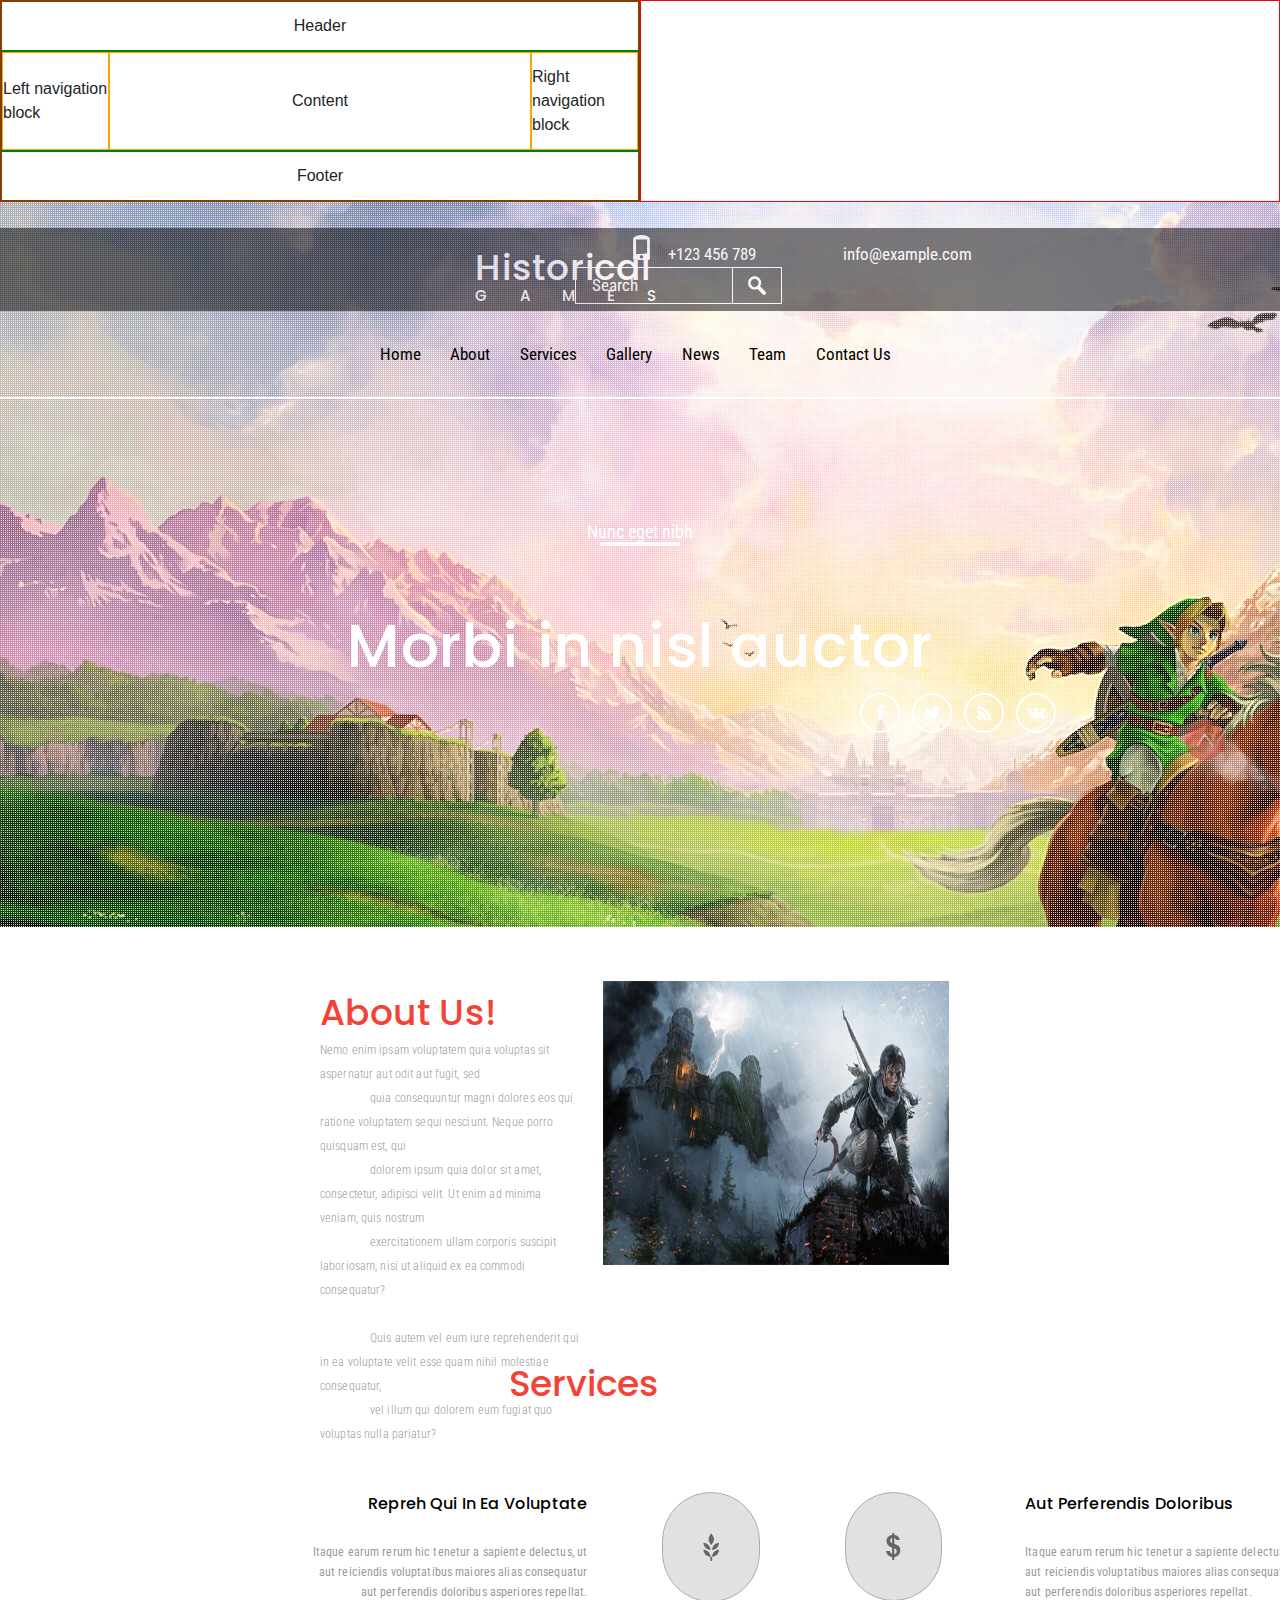
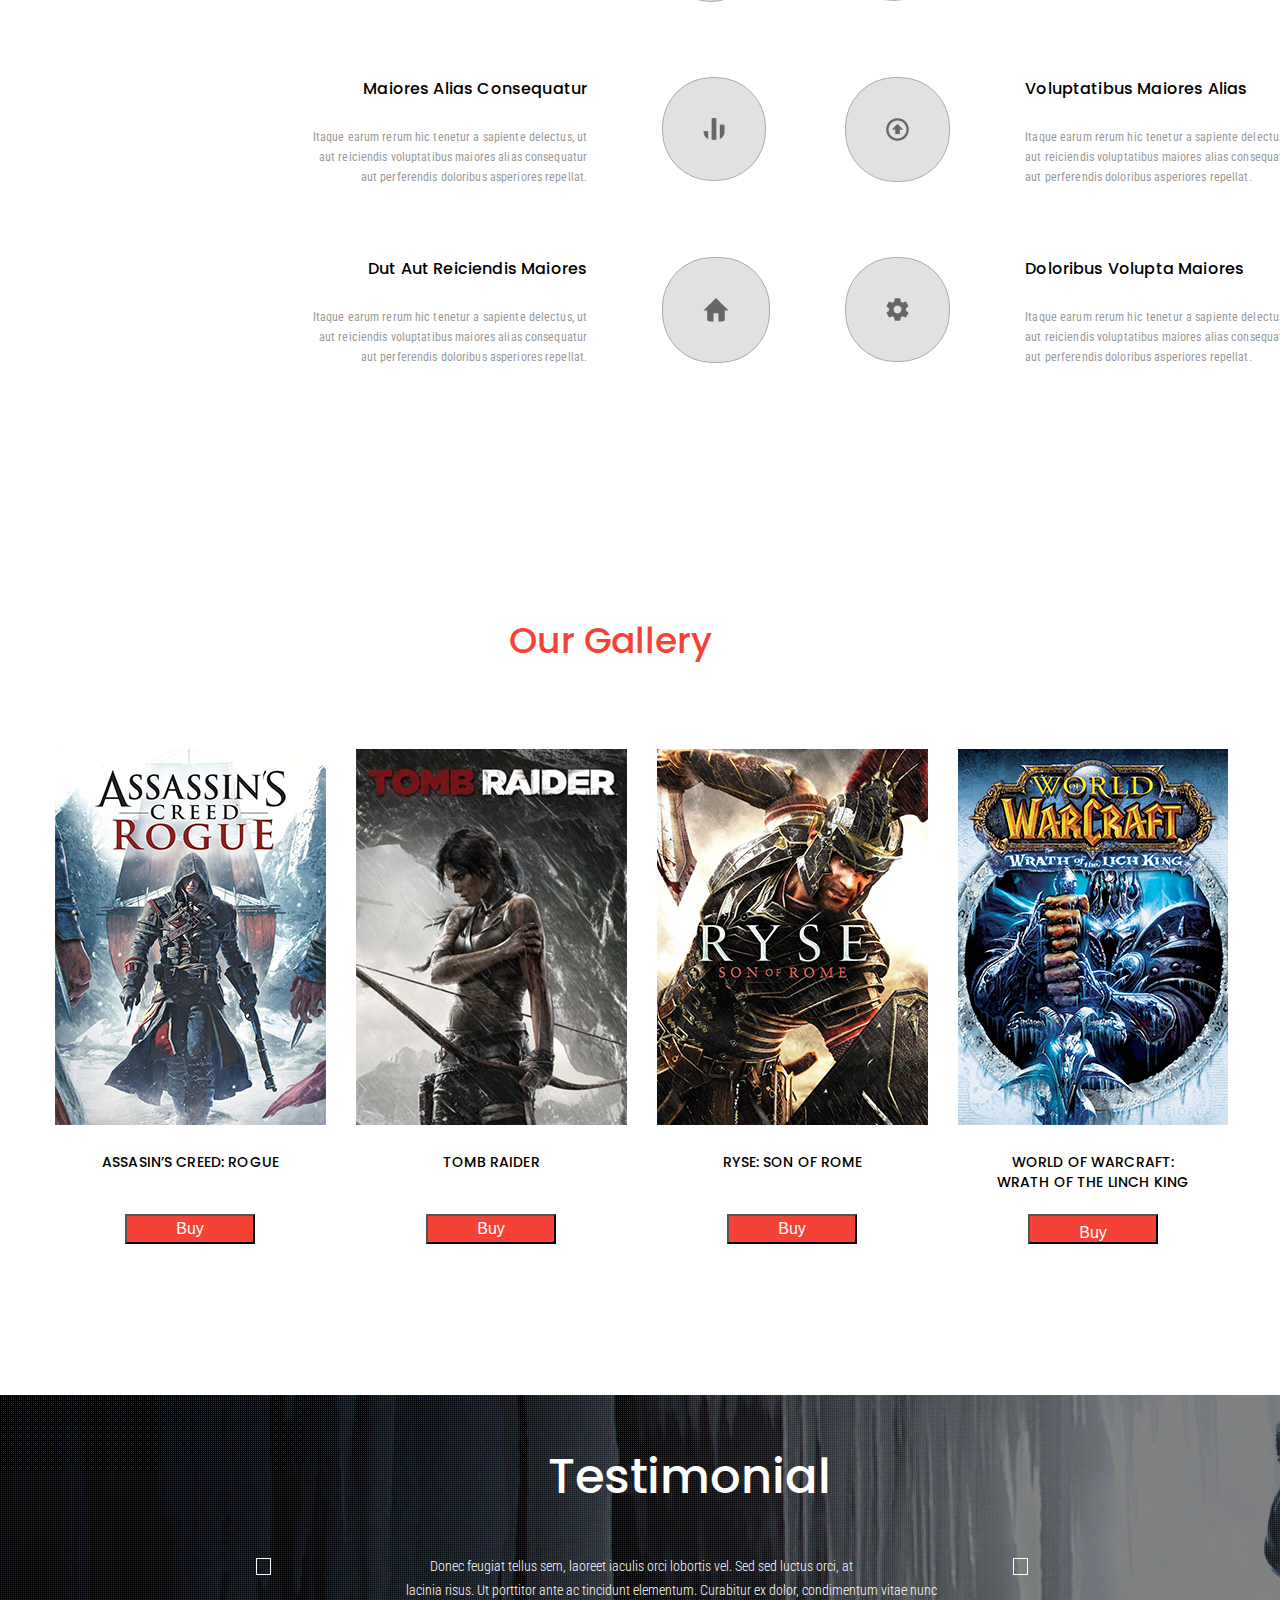
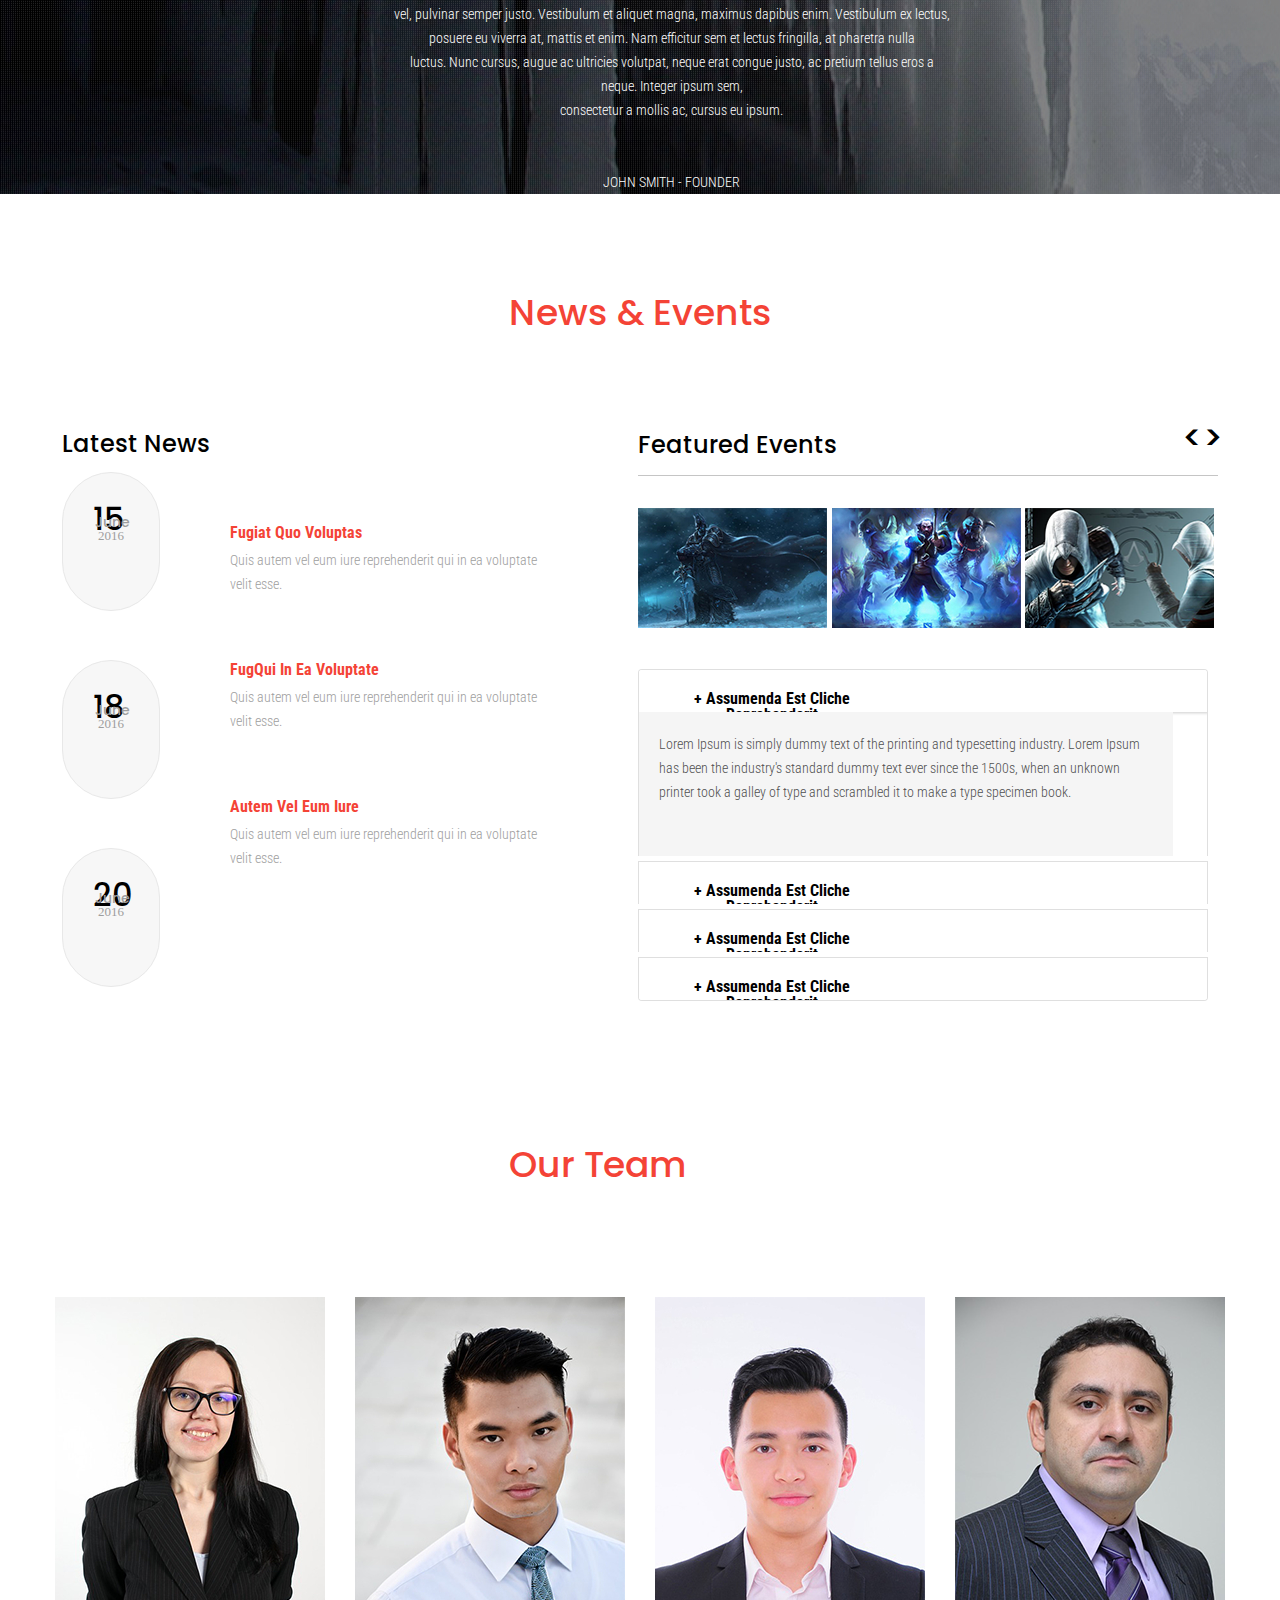
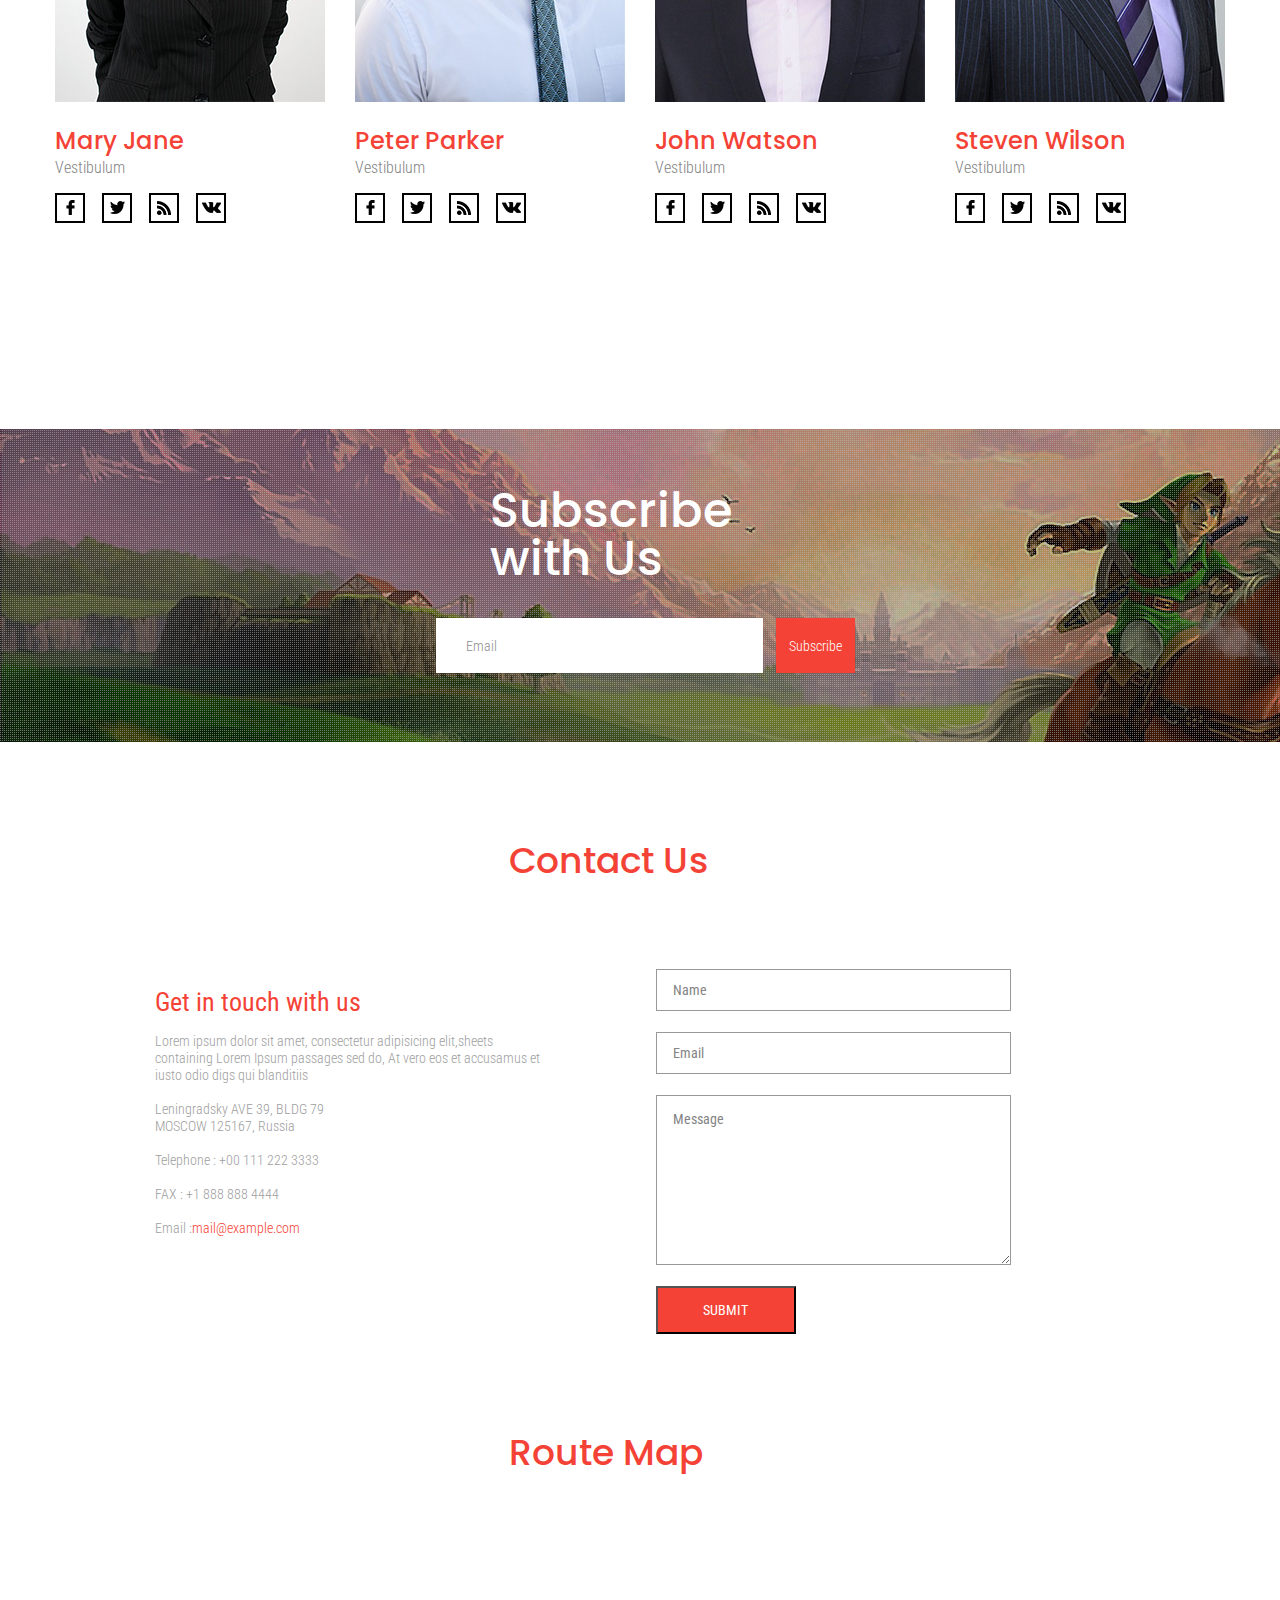
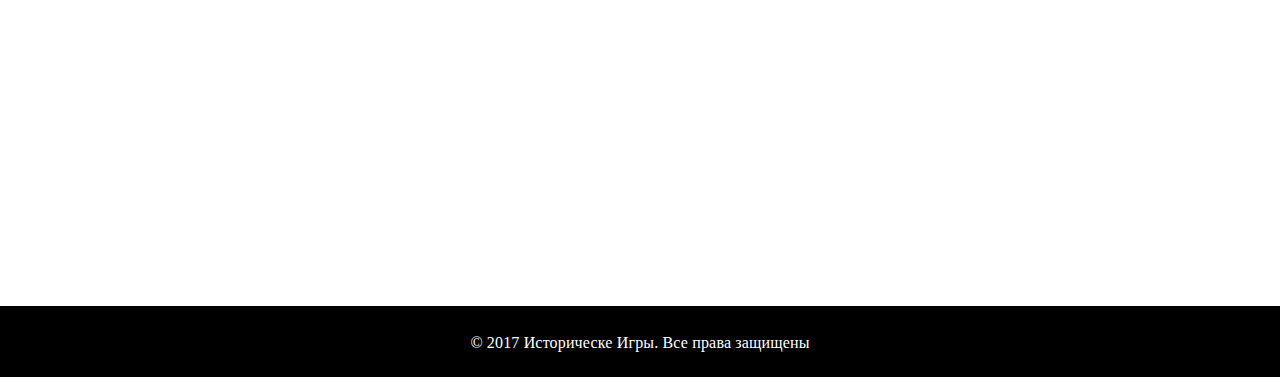
<file: index.html>
<!DOCTYPE html>
<html lang="en">
<head>
    <meta charset="UTF-8">
    <title>Historical GAMES </title>
    <link rel="stylesheet" href="https://stackpath.bootstrapcdn.com/bootstrap/4.4.1/css/bootstrap.min.css"
          integrity="sha384-Vkoo8x4CGsO3+Hhxv8T/Q5PaXtkKtu6ug5TOeNV6gBiFeWPGFN9MuhOf23Q9Ifjh" crossorigin="anonymous">
    <link rel="stylesheet" href="style_p1.css">
    <link rel="stylesheet" href="style_p2_About_us.css">
    <link rel="stylesheet" href="style_p3_services.css">
    <link rel="stylesheet" href="style_p4_gallery.css">
    <link rel="stylesheet" href="style_p5_testimonial.css">
    <link rel="stylesheet" href="style_p6_news.css">
    <link rel="stylesheet" href="style_p7_team.css">
    <link rel="stylesheet" href="style_p8_last.css">
    <link href="https://fonts.googleapis.com/css2?family=Open+Sans:wght@700&display=swap" rel="stylesheet">
    <link href="https://fonts.googleapis.com/css2?family=Poppins:wght@500&display=swap" rel="stylesheet">
    <link href="https://fonts.googleapis.com/css?family=Roboto+Condensed:300,400,700&display=swap" rel="stylesheet">

    <style>
        .test-column {
            width: 100%;
            display: flex;
            flex-direction: column;
            border: 1px solid red;
        }

        .test-column .test-row {
            min-height: 50px;
            border: 1px solid green;
        }

        .test-column .test-header,
        .test-column .test-footer {
            display: flex;
            align-items: center;
            justify-content: center;
        }

        .test-column .test-row-2 {
            display: flex;
            flex-direction: row;
            min-height: 100px;
        }

        .test-column .test-row .child-col {
            display: flex;
            align-items: center;
            justify-content: center;
            border: 1px solid orange;
        }

        .test-column .test-row .test-leftnav,
        .test-column .test-row .test-rightnav {
            flex: 1;
        }

        .test-column .test-row .test-content {
            flex: 4;
        }


    </style>
</head>
<body>
<div class="w-100">
    <div class="test-block" style="display: flex; flex-direction: row;">
        <div class="test-column left-column">
            <div class="test-row test-header">
                <span>Header</span>
            </div>
            <div class="test-row test-row-2">
                <div class="child-col test-leftnav">Left navigation block</div>
                <div class="child-col test-content">Content</div>
                <div class="child-col test-rightnav">Right navigation block</div>
            </div>
            <div class="test-row test-footer">
                <span>Footer</span>
            </div>
        </div>
        <div class="test-column right-column">

        </div>
    </div>

    <p><a name="home"></a></p>

    <div class="main main__background">
        <header class="main_header-white">
            <div class="headerInfo">
                <div class="name clearfix">
                    <div class="name1">Historical</div>
                    <div class="name2">GAMES</div>
                </div>
                <div class="main__div">
                    <div class="mainTel"><img src="img/headerImg/main_tel.png" class="mainTel__img">
                        <p class="mainTel_p">+123 456 789</p>
                    </div>
                    <div class="mainEmail"><a href="#"><img src="img/headerImg/main_email.png" class="mainEmail__img">
                        <p class="mainEmail__p">info@example.com</p></a>
                    </div>
                    <form action="" class="search_block">
                        <div class="search_block1">
                            <input type="search" placeholder="Search" class="search" name="search">
                            <input type="submit" value="" class="search-submit">
                        </div>
                    </form>
                </div>
            </div>
            <ul class="mainMenu clearfix">
                <li class="mainMenu__li"><a href="#home" class="mainMenu__a">Home</a></li>
                <li class="mainMenu__li"><a href="#about" class="mainMenu__a">About</a></li>
                <li class="mainMenu__li"><a href="#services" class="mainMenu__a">Services</a></li>
                <li class="mainMenu__li"><a href="#gallery" class="mainMenu__a">Gallery</a></li>
                <li class="mainMenu__li"><a href="#" class="mainMenu__a">News</a></li>
                <li class="mainMenu__li"><a href="#team" class="mainMenu__a">Team</a></li>
                <li class="mainMenu__li"><a href="contactUs.html" class="mainMenu__a">Contact Us</a></li>
            </ul>
        </header>
        <div class="textContent">
            <p class="textContent_1">Nunc eget nibh</p>
            <div class="line"></div>
            <h1 class="textContent_2">Morbi in nisl auctor</h1>
            <ul class="social clearfix">
                <li class="social__li"><a href="https://www.facebook.com" target="_blank" alt="facebook"><img
                        src="img/social_img/facebook.png" height="40" width="40"/></a></li>
                <li class="social__li"><a href="https://twitter.com/explore" target="_blank" alt="twitter"><img
                        src="img/social_img/twitter.png" height="40" width="40"/></a></li>
                <li class="social__li"><a href="#" alt="RSS" target="_blank"><img src="img/social_img/rss.png"
                                                                                  height="40" width="40"/></a>
                </li>
                <li class="social__li"><a href="https://vk.com" alt="vkontakte" target="_blank"><img
                        src="img/social_img/vk.png"
                        height="40" width="40"/></a></li>
            </ul>
        </div>


    </div>
    <div class="about_main">
        <p><a name="about"></a></p>
        <div class="about_main__div">
            <h2 class="about_main__h">About Us!</h2>
            <p class="about_main__p">Nemo enim ipsam voluptatem quia voluptas sit aspernatur aut odit aut fugit, sed
                quia consequuntur magni dolores eos qui ratione voluptatem sequi nesciunt. Neque porro quisquam est, qui
                dolorem ipsum quia dolor sit amet, consectetur, adipisci velit. Ut enim ad minima veniam, quis nostrum
                exercitationem ullam corporis suscipit laboriosam, nisi ut aliquid ex ea commodi consequatur?

                Quis autem vel eum iure reprehenderit qui in ea voluptate velit esse quam nihil molestiae consequatur,
                vel illum qui dolorem eum fugiat quo voluptas nulla pariatur?</p>

            <img src="img/aboutUs/main_img.jpg" class="about_main__img">
        </div>
    </div>
    <div class="services__con">
        <h2 class="gallery__h1">Services</h2>
        <p><a name="services"></a></p>
        <div class="services">
            <div class="r1c1">
                <h2 class="services__h l">Repreh Qui In Ea Voluptate</h2>
                <p class="services__p l">
                    Itaque earum rerum hic tenetur a sapiente delectus, ut aut
                    reiciendis voluptatibus maiores alias consequatur aut
                    perferendis doloribus asperiores repellat.
                </p>
            </div>
            <img src="img/services/serv_img1.png" class="services__img r1c2">
            <div class="r1c4">
                <h2 class="services__h r">Aut Perferendis Doloribus</h2>
                <p class="services__p r">
                    Itaque earum rerum hic tenetur a sapiente delectus, ut aut
                    reiciendis voluptatibus maiores alias consequatur aut
                    perferendis doloribus asperiores repellat.
                </p>
            </div>
            <img src="img/services/serv_img_dollar.png" class="services__img r1c3">
            <div class="r2c1">
                <h2 class="services__h l">Maiores Alias Consequatur</h2>
                <p class="services__p l">
                    Itaque earum rerum hic tenetur a sapiente delectus, ut aut
                    reiciendis voluptatibus maiores alias consequatur aut
                    perferendis doloribus asperiores repellat.
                </p>
            </div>
            <img src="img/services/sev_img_graf.png" class="services__img r2c2">
            <div class="r2c4">
                <h2 class="services__h r">Voluptatibus Maiores Alias</h2>
                <p class="services__p r">
                    Itaque earum rerum hic tenetur a sapiente delectus, ut aut
                    reiciendis voluptatibus maiores alias consequatur aut
                    perferendis doloribus asperiores repellat.
                </p>
            </div>
            <img src="img/services/serv_img2_arrow.png" class="services__img r2c3">
            <div class="r3c1">
                <h2 class="services__h l">Dut Aut Reiciendis Maiores</h2>
                <p class="services__p l">
                    Itaque earum rerum hic tenetur a sapiente delectus, ut aut
                    reiciendis voluptatibus maiores alias consequatur aut
                    perferendis doloribus asperiores repellat.
                </p>
            </div>
            <img src="img/services/serv_img_home.png" class="services__img r3c2">
            <div class="r3c4">
                <h2 class="services__h r">Doloribus Volupta Maiores</h2>
                <p class="services__p r">
                    Itaque earum rerum hic tenetur a sapiente delectus, ut aut
                    reiciendis voluptatibus maiores alias consequatur aut
                    perferendis doloribus asperiores repellat.
                </p>
            </div>
            <img src="img/services/serv_img_settings.png" class="services__img r3c3">

        </div>


    </div>
    <p><a name="gallery"></a></p>
    <h2 class="gallery__h1">Our Gallery</h2>
    <div class="gallery__main gallery__main__margin">
        <div class="g_rc1">
            <img src="img/Gallery/gallery_img_assasins.jpg" height="376" width="271" alt=""/>
            <p class="gallery__p">Assasin’s Creed: Rogue</p>
            <button class="button">Buy</button>
        </div>
        <div class="g_rc2">
            <img src="img/Gallery/gallery_img_tomb.jpg" height="376" width="271" alt=""/>
            <p class="gallery__p">Tomb Raider</p>
            <button class="button">Buy</button>
        </div>
        <div class="g_rc3">
            <img src="img/Gallery/gallery_img_ryse.jpg" height="376" width="271" alt=""/>
            <p class="gallery__p">Ryse: Son Of Rome</p>
            <button class="button">Buy</button>
        </div>
        <div class="g_rc4 g_rc4__margin">
            <img src="img/Gallery/gallery_img_WOW.jpg" height="376" width="270" alt=""/>
            <p class="gallery__p">World Of Warcraft: <br>
                Wrath Of The Linch King</p>
            <button class="button">Buy</button>
        </div>


    </div>
    <div class="test__con">
        <div class="test__div">
            <h2 class="test__h">Testimonial</h2>
            <img src="img/testimonial/testimonial_ico.png" class="test__img" alt=""> <br>
            <div class="box">
                <img src="img/testimonial/teatimonial_arrow_left.png" class="test_arrow__l" alt="">
                <p class="test__p">Donec feugiat tellus sem, laoreet iaculis orci lobortis vel. Sed sed luctus orci, at
                    lacinia risus. Ut porttitor ante ac tincidunt elementum. Curabitur ex dolor, condimentum vitae nunc
                    vel, pulvinar semper justo. Vestibulum et aliquet magna, maximus dapibus enim. Vestibulum ex lectus,
                    posuere eu viverra at, mattis et enim. Nam efficitur sem et lectus fringilla, at pharetra nulla
                    luctus. Nunc cursus, augue ac ultricies volutpat, neque erat congue justo, ac pretium tellus eros a
                    neque. Integer ipsum sem,
                    consectetur a mollis ac, cursus eu ipsum.


                    JOHN SMITH - FOUNDER</p>
                <img src="img/testimonial/testimonial_arrow_right.png" class="test_arrow__r" alt="">
            </div>
        </div>

    </div>
    <h2 class="gallery__h1">News & Events</h2>
    <div class="news__con">
        <div class="column-1-1">

            <div class="column-1">
                <h2 class="text__border_h">Latest News</h2>
                <div class="news_date_p">
                    <p class="text__border">15</p>
                    <p class="text">June</p>
                    <p class="text__italic">2016</p>
                </div>
                <div class="news_date_p">
                    <p class="text__border">18</p>
                    <p class="text">June</p>
                    <p class="text__italic">2016</p>
                </div>
                <div class="news_date_p">
                    <p class="text__border">20</p>
                    <p class="text">June</p>
                    <p class="text__italic">2016</p>
                </div>
            </div>
            <div class="column-2">
                <div class="news-text">
                    <p class="news-text__red">Fugiat Quo Voluptas</p>
                    <p class="news-text-info">Quis autem vel eum iure reprehenderit qui in ea voluptate
                        velit esse.</p>
                </div>
                <div class="news-text">
                    <p class="news-text__red">FugQui In Ea Voluptate</p>
                    <p class="news-text-info">Quis autem vel eum iure reprehenderit qui in ea voluptate
                        velit esse.</p>
                </div>
                <div class="news-text">
                    <p class="news-text__red">Autem Vel Eum Iure</p>
                    <p class="news-text-info">Quis autem vel eum iure reprehenderit qui in ea voluptate
                        velit esse.</p>
                </div>
            </div>
        </div>
        <div class="column-3">
            <div class="news_h"><p class="news_List__h">Featured Events</p>
                <p class="news_list__arrow"><></p> <br>
            </div>
            <div class="news_list_img">
                <img src="img/News/event1.jpg" class="new_list_i" alt="ev1">
                <img src="img/News/event2.jpg" class="new_list_i" alt="ev1">
                <img src="img/News/event3.png" class="new_list_i" alt="ev1">

            </div>
            <div class="accordion" id="accordionExample">
                <div class="card card__margin-top">
                    <div class="card-header card-header_decorate " id="headingOne">
                        <h2 class="mb-0">
                            <button class="btn btn-link btn_a" type="button" data-toggle="collapse"
                                    data-target="#collapseOne" aria-expanded="true" aria-controls="collapseOne">
                                + Assumenda Est Cliche Reprehenderit
                            </button>
                        </h2>
                    </div>

                    <div id="collapseOne" class="collapse show" aria-labelledby="headingOne"
                         data-parent="#accordionExample">
                        <div class="card-body card-body__decorate">
                            Lorem Ipsum is simply dummy text of the printing and typesetting industry. Lorem Ipsum has
                            been the industry's standard dummy text ever since the 1500s, when an unknown printer took a
                            galley of type and scrambled it to make a type specimen book.
                        </div>
                    </div>
                </div>
                <div class="card">
                    <div class="card-header card-header_decorate" id="headingTwo">
                        <h2 class="mb-0">
                            <button class="btn btn-link collapsed btn_a" type="button" data-toggle="collapse"
                                    data-target="#collapseTwo" aria-expanded="false" aria-controls="collapseTwo">
                                + Assumenda Est Cliche Reprehenderit
                            </button>
                        </h2>
                    </div>
                    <div id="collapseTwo" class="collapse" aria-labelledby="headingTwo" data-parent="#accordionExample">
                        <div class="card-body card-body__decorate">
                            Lorem Ipsum is simply dummy text of the printing and typesetting industry. Lorem Ipsum has
                            been the industry's standard dummy text ever since the 1500s, when an unknown printer took a
                            galley of type and scrambled it to make a type specimen book.
                        </div>
                    </div>
                </div>
                <div class="card">
                    <div class="card-header card-header_decorate" id="headingThree">
                        <h2 class="mb-0">
                            <button class="btn btn-link collapsed btn_a" type="button" data-toggle="collapse"
                                    data-target="#collapseThree" aria-expanded="false" aria-controls="collapseThree">
                                + Assumenda Est Cliche Reprehenderit
                            </button>
                        </h2>
                    </div>
                    <div id="collapseThree" class="collapse" aria-labelledby="headingThree"
                         data-parent="#accordionExample">
                        <div class="card-body card-body__decorate">
                            Lorem Ipsum is simply dummy text of the printing and typesetting industry. Lorem Ipsum has
                            been the industry's standard dummy text ever since the 1500s, when an unknown printer took a
                            galley of type and scrambled it to make a type specimen book.
                        </div>
                    </div>
                </div>
                <div class="card">
                    <div class="card-header card-header_decorate" id="headingFoure">
                        <h2 class="mb-0">
                            <button class="btn btn-link collapsed btn_a" type="button" data-toggle="collapse"
                                    data-target="#collapseFoure" aria-expanded="false" aria-controls="collapseFoure">
                                + Assumenda Est Cliche Reprehenderit
                            </button>
                        </h2>
                    </div>
                    <div id="collapseFoure" class="collapse" aria-labelledby="headingFoure"
                         data-parent="#accordionExample">
                        <div class="card-body card-body__decorate">
                            Lorem Ipsum is simply dummy text of the printing and typesetting industry. Lorem Ipsum has
                            been the industry's standard dummy text ever since the 1500s, when an unknown printer took a
                            galley of type and scrambled it to make a type specimen book.
                        </div>
                    </div>
                </div>
            </div>
        </div>
    </div>
    <h2 class="gallery__h1 gallery__h1__decoration">Our Team</h2>
    <p><a name="team"></a></p>
    <div class="gallery__main">
        <div class="rc1">
            <img src="img/team/team_1.jpg" alt="team" class="team-image"><br>
            <span class="team-name">Mary Jane</span><br>
            <span class="team-profession">Vestibulum</span>
            <div class="team-social-block">
                <a href="#" class="team-social-link"><img src="img/team/facebook_black.png" alt="social"
                                                          class="team-social"></a><a href="#"
                                                                                     class="team-social-link"><img
                    src="img/team/t_black.png" alt="social" class="team-social"></a><a href="#"
                                                                                       class="team-social-link"><img
                    src="img/team/rss_black.png" alt="social" class="team-social"></a><a href="#"
                                                                                         class="team-social-link"><img
                    src="img/team/vk_black.png" alt="social" class="team-social"></a>
            </div>
        </div>
        <div class="rc2">
            <img src="img/team/team2.jpg" alt="team" class="team-image"><br>
            <span class="team-name">Peter Parker</span><br>
            <span class="team-profession">Vestibulum</span>
            <div class="team-social-block">
                <a href="#" class="team-social-link"><img src="img/team/facebook_black.png" alt="social"
                                                          class="team-social"></a><a href="#"
                                                                                     class="team-social-link"><img
                    src="img/team/t_black.png" alt="social" class="team-social"></a><a href="#"
                                                                                       class="team-social-link"><img
                    src="img/team/rss_black.png" alt="social" class="team-social"></a><a href="#"
                                                                                         class="team-social-link"><img
                    src="img/team/vk_black.png" alt="social" class="team-social"></a>
            </div>
        </div>
        <div class="rc3">
            <img src="img/team/team3.jpg" alt="team" class="team-image"><br>
            <span class="team-name">John Watson</span><br>
            <span class="team-profession">Vestibulum</span>
            <div class="team-social-block">
                <a href="#" class="team-social-link"><img src="img/team/facebook_black.png" alt="social"
                                                          class="team-social"></a><a href="#"
                                                                                     class="team-social-link"><img
                    src="img/team/t_black.png" alt="social" class="team-social"></a><a href="#"
                                                                                       class="team-social-link"><img
                    src="img/team/rss_black.png" alt="social" class="team-social"></a><a href="#"
                                                                                         class="team-social-link"><img
                    src="img/team/vk_black.png" alt="social" class="team-social"></a>
            </div>
        </div>
        <div class="rc4">
            <img src="img/team/team4.png" alt="team" class="team-image"><br>
            <span class="team-name">Steven Wilson</span><br>
            <span class="team-profession">Vestibulum</span>
            <div class="team-social-block">
                <a href="#" class="team-social-link"><img src="img/team/facebook_black.png" alt="social"
                                                          class="team-social"></a><a href="#"
                                                                                     class="team-social-link"><img
                    src="img/team/t_black.png" alt="social" class="team-social"></a><a href="#"
                                                                                       class="team-social-link"><img
                    src="img/team/rss_black.png" alt="social" class="team-social"></a><a href="#"
                                                                                         class="team-social-link"><img
                    src="img/team/vk_black.png" alt="social" class="team-social"></a>
            </div>
        </div>
    </div>
    <div class="subscribe-block">
        <h2 class="subscribe-tittle">Subscribe with Us</h2>
        <input type="email" class="subscribe-input" placeholder="Email">
        <button class="subscribe-button">Subscribe</button>
    </div>
    <h2 class="gallery__h1"><a href="contactUs.html" class="gallery__h1">Contact Us</a></h2>
    <div class="contact-block">
        <div class="contact-block__div">
            <h3 class="contact-tittle">Get in touch with us</h3>
            <span class="contact-info">Lorem ipsum dolor sit amet, consectetur adipisicing elit,sheets
containing Lorem Ipsum passages sed do, At vero eos et accusamus et
iusto odio digs qui blanditiis

Leningradsky AVE 39, BLDG 79
MOSCOW 125167, Russia

Telephone : +00 111 222 3333

FAX : +1 888 888 4444

Email :<p class="contact-info__red">mail@example.com</p></span>
        </div>
        <form action="" class="contact-form">
            <input type="text" class="con contact-form__name" placeholder="Name">
            <input type="text" class="con contact-form__email" placeholder="Email">
            <textarea name="message" id="contact-form__text" cols="30" rows="7" class="con contact-form__textarea"
                      placeholder="Message"></textarea>
            <input type="submit" class="contact-form__submit" value="submit">
        </form>
        <h2 class="gallery__h1">Route Map</h2>
    </div>
    <iframe src="https://yandex.ru/map-widget/v1/?um=constructor%3A3ab8863721c578bf94a16a3631183085d7378c56a905e027c130d0783ff3d313&amp;source=constructor"
            width="1169" height="298" frameborder="0" class="map"></iframe>


    <a href="#home" class="fix__arrow"><img src="img/arrow_up.png" alt="arrow"></a>

    <footer class="footer"><p class="footer__p">© 2017 Историческе Игры. Все права защищены</p></footer>
</div>


<script src="https://code.jquery.com/jquery-3.4.1.slim.min.js"
        integrity="sha384-J6qa4849blE2+poT4WnyKhv5vZF5SrPo0iEjwBvKU7imGFAV0wwj1yYfoRSJoZ+n"
        crossorigin="anonymous"></script>
<script src="https://cdn.jsdelivr.net/npm/popper.js@1.16.0/dist/umd/popper.min.js"
        integrity="sha384-Q6E9RHvbIyZFJoft+2mJbHaEWldlvI9IOYy5n3zV9zzTtmI3UksdQRVvoxMfooAo"
        crossorigin="anonymous"></script>
<script src="https://stackpath.bootstrapcdn.com/bootstrap/4.4.1/js/bootstrap.min.js"
        integrity="sha384-wfSDF2E50Y2D1uUdj0O3uMBJnjuUD4Ih7YwaYd1iqfktj0Uod8GCExl3Og8ifwB6"
        crossorigin="anonymous"></script>
</body>
</html>
</file>
<file: style_p1.css>
* {
    margin:0;
    padding: 0;
    text-decoration: none;
    list-style: none;
    }
a:hover {
     color: unset;
     text-decoration: none;
}

.clearfix:after {
    content: "";
    display: table;
    clear: both;
}
img {
    vertical-align: unset !important;
}

.main_header-white {
    border-bottom: 2px solid white;
}

.mainMenu__a {
    height: 16px;
    color: #000000;
    font-family: "Roboto Condensed", serif;
    font-size: 17px;
    font-weight: 400;
    line-height: 17px;
    padding-right: 10px;
    padding-left: 10px;
}
.mainMenu__a:hover {
    color: #ffffff;
    letter-spacing: 0.36px;
    border-bottom: white 3px solid;
    padding-bottom: 30px;
    width: 57px;
}
.name {
    width: 171px;
    height: 41px;
    color: #ffffff;
    font-family: Poppins, serif;
    font-weight: 500;

    padding-top: 19px;
    padding-left: 475px;
    float: left;

}
.name1 {
    font-size: 36px;
    letter-spacing: 0.77px;
    line-height: 41px;
}
.name2 {
    font-size: 15px;
    line-height: 15px;
    text-transform: uppercase;
    letter-spacing: 32px;
}
.mainTel_p {
    color: #ffffff;
    font-family: "Roboto Condensed", serif;
    font-size: 17px;
    font-weight: 400;
    display: inline-block;
    padding-left: 14px;
    padding-top: 8px;
    padding-bottom: 5px;

}
.mainTel {
    display: inline-block;
    padding-left: 158px;
    height: 25px;
}
.mainTel__img {
    width: 17px;
    height: 25px;

}
.mainEmail {
    display: inline-block;
    padding-left: 39px;
    height: 19px;
}
.mainEmail__p {
    color: #ffffff;
    font-family: "Roboto Condensed", serif;
    font-size: 17px;
    font-weight: 400;
    display: inline-block;
    padding-left: 14px;

}
.mainEmail__img {
    width: 25px;
    height: 19px;
    padding-top: 32px;
}
.search_block {
    display: inline-block;
    padding-left: 100px;
}
.search_block1 {
    display: flex;
}
.search {
    width: 208px;
    height: 37px;
    font-family: "Roboto Condensed", serif;
    font-size: 17px;
    font-weight: 400;
    line-height: 37px;
    background-color: transparent;

}
input.search:focus {
    background-color: white;
}
.search::placeholder {
    color: white; !important
    opacity: 1;
    padding: 16px;

}
input[type="search"] {
    border: 1px solid #ffffff;
    width: 157px;
    vertical-align: middle;
    border-right: none;
    outline: none;


}
.search-submit {
    width: 50px;
    height: 37px;
    border:1px solid #ffffff;
    background: url("img/headerImg/search_ico.png") no-repeat 50% 50%;
    vertical-align: middle;
}
.mainMenuLine {
    width: 1923px;
    height: 1px;
    border-top: 1px solid #ffffff;
    margin-top: -15px;

}
.textContent_1 {
    width: 107px;
    height: 18px;
    color: #ffffff;
    font-family: "Roboto Condensed", serif;
    font-size: 18px;
    font-weight: 400;
    line-height: 48px;
    margin: 109px auto;
    padding-bottom: 16px;
}
.textContent_2 {
    text-align: center;
    height: 48px;
    color: #ffffff;
    font-family: Poppins, serif;
    font-size: 60px;
    font-weight: 500;
    line-height: 48px;
    padding-top: 76px;
    letter-spacing: 0.6px;
}
.line {
    border: 2px solid white;
    width: 80px;
    background-color: #ffffff;
    margin: 16px auto 0;
}

.headerInfo {
    height: 83px;
    background-color: #000000;
    opacity: 0.5;
    margin: 0 auto;
    margin-top:13px;

}
.main {
    height: 725px;
    padding-top: 13px;
}
.main__background {
    height: 725px;
    padding-top: 13px;
    background: url("img/22.jpg") no-repeat;


}

.mainMenu {
    display: flex;
    justify-content: space-around;
    margin: 0 auto;
    padding-top: 32px;
    padding-bottom: 30px;
    width: 550px;

}
.mainMenu__li {
    float: left;
}

.social__li  {
    float: left;
    padding: 6px;

}
.social {
    padding-top: 57px;
    padding-left: 854px;
}
.footer {
    height: 71px;
    background-color: black;
    color: #ffffff;
    font-family: "Arial Narrow", serif;
    font-size: 16px;
    font-weight: 400;
    line-height: 16px;
    letter-spacing: 0.16px;
    text-align: center;
    margin: 0 auto;

}
.footer__p {
    padding-top: 29px;
}
</file>
<file: style_p2_About_us.css>
.about_main {
    max-height: 500px;
}

.about_main__h {
    height: 28px;
    color: #f44336;
    font-family: Poppins, serif;
    font-size: 36px;
    font-weight: 500;
    line-height: 36px;
    padding-bottom: 35px;
    padding-top: 14px;

}

.about_main__p {
    width: 41%;
    height: 60%;
    color: #999999;
    font-family: "Roboto Condensed", serif;
    font-size: 12px;
    font-weight: 300;
    line-height: 24px;
    letter-spacing: 0.12px;
    white-space: pre-wrap;
}

.about_main__img {
    width: 55.55%;
    height: 100%;
    padding-left: 1.5%;
}

.about_main__div {
    width:50%;
    height: 338px;
    margin: 0 auto;
    display: flex;
    flex-direction: column;
    flex-wrap: wrap;
    padding-top: 4.2%;
    background-color: #ffffff;
}
</file>
<file: style_p3_services.css>
.services__img {
    padding:40px;
    border: 1px solid #acacac;
    background-color: #e1e1e1;
    border-radius: 50px;

}

.services__img:hover {
    background-color: red;
    color:red;
}

.r1c1 {
    grid-area: r1c1;
}
.r1c2 {
    grid-area: r1c2;
}
.r1c3 {
    grid-area: r1c3;
}
.r1c4 {
    grid-area: r1c4;
}
.r2c1 {
    grid-area: r2c1;
}
.r2c2 {
    grid-area: r2c2;
}
.r2c3 {
    grid-area: r2c3;
}
.r2c4 {
    grid-area: r2c4;
}
.r3c1 {
    grid-area: r3c1;
}
.r3c2 {
    grid-area: r3c2;
}
.r3c3 {
    grid-area: r3c3;
}
.r3c4 {
    grid-area: r3c4;
}

.services__con {
    height: 762px;
}

.services {
    max-width: 52%;
    display: grid;

    grid-template-areas:
    "r1c1 r1c2 r1c3 r1c4"
    "r2c1 r2c2 r2c3 r2c4"
    "r3c1 r3c2 r3c3 r3c4";
    grid-gap:75px;
    margin:0 auto;
}

.r {
    text-align: left;
}
.l {
    text-align: right;
}
.services__h {
    color: #000000;
    font-family: Poppins,serif;
    font-size: 16px;
    font-weight: 500;
    line-height: 24px;
    letter-spacing: 0.16px;
    padding-bottom: 18px;
}
.services__p {
    width: 280px;
    height: 51px;
    color: #999999;
    font-family: "Roboto Condensed", sans-serif;
    font-size: 12px;
    font-weight: 400;
    line-height: 20px;
    letter-spacing: 0.12px;
}
.services__h1 {

    height: 29px;
    color: #f44336;
    font-family: Poppins, sans-serif;
    font-size: 36px;
    font-weight: 500;
    line-height: 48px;
    padding-bottom: 87px;
    display: inline-block;
    padding-left: 888px;
    padding-right: 888px;
    padding-top: 92px;
}
</file>
<file: style_p4_gallery.css>
.button {
    width: 130px;
    height: 30px;
    background-color: #f44336;
    color:white;
    margin-left:70px;
    margin-top:30px;

}

.g_rc1{
    grid-area: rc1;
}
.g_rc2 {
    grid-area: rc2;
}
.g_rc3 {
     grid-area: rc3;
 }
.g_rc4 {
    grid-area: rc4;
}
.g_r1c1{
    grid-area: r1c1;
}
.g_r1c2 {
    grid-area: r1c2;
}
.g_r1c3 {
    grid-area: r1c3;
}
.g_r1c4 {
    grid-area: r1c4;
}

.gallery__main {
    max-width: 1170px;
    display: grid;

    grid-template-areas:
    "rc1 rc2 rc3 rc4"
    "r1c1 r1c2 r1c3 r1c4";
    grid-gap:30px;
    row-gap: 104px;
    margin: 0 auto;
}
.gallery__main__margin {
    margin-bottom: 46px;
}
.gallery__h1 {
   max-width:263px;
    height: 37px;
    color: #f44336;
    font-family: Poppins,serif;
    font-size: 36px;
    font-weight: 500;
    line-height: 48px;
    margin: 95px auto;

}
.g_rc4__margin > .gallery__p {
    padding-bottom: 5px;
    text-align: center;
}
.g_rc4__margin > .button {
    padding-top: 5px;

}


.gallery__p {
    margin-top: 20px;
    text-align: center;
    height: 32px;
    color: #000000;
    font-family: Poppins, sans-serif;
    font-size: 14px;
    font-weight: 500;
    line-height: 20px;
    letter-spacing: 0.14px;
    text-transform: uppercase;
}
</file>
<file: style_p5_testimonial.css>
.test__con {
    max-width: 100%;


}
.test__div {

    background: url("img/testimonial/testimonial.jpg") no-repeat;
}
.test__p {
    white-space: pre-wrap;
    width: 50%;
    height: 7%;
    color: #ffffff;
    font-family: "Roboto Condensed", serif;
    font-size: 14px;
    font-weight: 300;
    text-align: center;
    margin: 2.65% 4% 5%;

    line-height: 24px;
}
.test__h {
    max-width: 14.4%;
    height: 39px;
    color: #ffffff;
    font-family: Poppins, serif;
    font-size: 48px;
    font-weight: 500;
    line-height: 48px;
    margin:0 auto;
    padding-top: 4.5%;
}

.test__img {
    width: 45px;
    height: 38px;
    opacity: 0.7;
    margin-left: 49%;
    padding-top: 4.7%;
}

.test_arrow__l {
    border: 1px #ffffff solid;
    padding:0.5% 0.5%;
    width: 11px;
    height: 17px;
    margin-left: 20%;
    margin-top: 3%;
}
.box {
    display: flex;
}
.test_arrow__r {
    border: 1px #ffffff solid;
    padding:0.5% 0.5%;
    width: 11px;
    height: 17px;
    margin-top: 3%;
}

.fix__arrow {
position: fixed;
    right: 55px;
    top:80%;
    opacity: 0.5;
}

.fix__arrow:hover {
    opacity: 1;
}
</file>
<file: style_p6_news.css>
.news_List__h{
    height: 19px;
    color: #000000;
    font-family: Poppins,serif;
    font-size: 24px;
    font-weight: 500;
    line-height: 48px;
    display: inline-block;
    white-space: pre-wrap;

}
.news_list__arrow {

    width: 36px;
    height: 34px;
       color: #000000;
    font-family: Poppins, serif;
    font-size: 34px;
    font-weight: 500;
    line-height: 34px;
    float: right;
}
.news_h {

    margin: 0 0 32px;
    padding-bottom:15px;
    border-bottom: 1px solid #c5c5c5;


}

.news_list_img {
    margin-top: 32px;

}
.new_list_i {
    width: 189px;
    height: 120px;
    margin:0;
    padding: 0;
}
.news_date_p {
    margin-bottom: 49px;
    width: 98px;
    height: 139px;
    border-radius: 49px;
    border: 1px solid #e8e8e8;
    background-color: #f7f7f7;
}
.text {
    width: 34px;
    height: 14px;
    color: #9e9e9e;
    font-family: Poppins, serif;
    font-size: 14px;
    font-weight: 500;
    line-height: 14px;
    margin:0;
    padding: 0 32px 10px 32px;
}
.text__border {
    width: 29px;
    height: 32px;
    color: #000000;
    font-family: Poppins, serif;
    font-size: 32px;
    font-weight: 500;
    line-height: 32px;
    margin:0;
    padding:30px 30px 12px 30px;
}
.text__italic {
    margin:0;
    width: 28px;
    height: 13px;
    color: #9e9e9e;
    font-family: "Poppins - Medium Italic", serif;
    font-size: 13px;
    font-weight: 400;
    line-height: 13px;
    padding: 0 35px 38px 35px;
}
.text__border_h {
    min-width: 141px;
    height: 24px;
    color: #000000;
    font-family: Poppins, serif;
    font-size: 24px;
    font-weight: 500;
    line-height: 24px;
    padding-bottom: 32px;
    padding-top: 11px;
}
.news-text__red {

    height: 16px;
    color: #f44336;
    font-family: "Roboto Condensed", serif;
    font-size: 16px;
    font-weight: bold;
    line-height: 16px;
    padding-bottom: 23px;
    padding-top: 24px;

}
 p {
    margin-bottom: 0 !important;

}
.news-text-info {
    width: 308px;
    height: 35px;
    color: #9e9e9e;
    font-family: "Roboto Condensed", serif;
    font-size: 14px;
    font-weight: 300;
    line-height: 24px;
    padding-bottom: 90px;

}
.news-text-info p {
    margin-bottom: 0 !important;
}
.news-text:first-child {
padding-top:80px;

}
.news__con{
    max-width: 1156px;
    margin: 0 auto 105px;
    display: grid;
    grid-gap: 92px;
    grid-template-areas:
            "c1 c3";

}
.column-1-1 {
    width: 480px;
    display: flex;
    justify-content: space-between;
    grid-area: c1;
}
.column-1 {
min-width: 20%;
}

.column-2 {
    min-width: 65%;
}
.column-3 {
grid-area: c3;
}

.btn_a {
    text-decoration: none !important;

    width: 263px;
    height: 16px;
    color: #000000;
    font-family: "Roboto Condensed", serif;
    font-size: 16px;
    font-weight: bold;
    line-height: 16px;
}

.card-body__decorate {

    color: #505050;
    font-family: "Roboto Condensed", serif;
    font-size: 14px;
    font-weight: 300;
    line-height: 24px;
    width: 534px;
    height: 144px;
    background-color: #f5f5f5;
}
.card-header_decorate{
    margin: 0 !important;
    padding: 0 !important;
    width: 570px;
    height: 42px !important;
    box-shadow: 0 1px 3px rgba(0, 0, 0, 0.2) !important;
    border-radius: 4px;
    border: 1px solid #ffffff;
    background-color: #ffffff;
}
.card__margin-top {
    margin-top: 34px;
}
.card {
    margin-bottom: 5px;
    width: 570px;
}
</file>
<file: style_p7_team.css>
.team-image {
    width: 270px;
    height: 405px;
    margin-bottom: 20px;

}
.team-name {
    height: 24px;
    color: #f44336;
    font-family: Poppins, serif;
    font-size: 24px;
    font-weight: 500;
    line-height: 24px;
    margin-bottom: 5px;
    text-align: left;
}
.team-profession {
    width: 73px;
    height: 16px;
    color: #838383;
    font-family: "Roboto Condensed", serif;
    font-size: 16px;
    font-weight: 300;
    line-height: 16px;
    text-align: left;

}
.team-social {
    width: 30px;
    height: 30px;
}
.team-social-link {
    width: 30px;
    height: 30px;
    margin:0 17px 0 0 !important;
    padding:0 !important;
}

.gallery__h1__decoration {
    padding-bottom: 61px;
}
.team-social-block{
    margin-top: 13px;
}
.c1{
grid-area: c1;
}
.c2{
    grid-area: c2;
}
.c3{
    grid-area: c3;
}
.c4{
    grid-area: c4;
}
 .team-main {
     max-width: 1171px;
     display: grid;
     grid-template-columns: 270px 270px 270px 270px;
     grid-template-areas:
                "c1 c2 c3 c4";
     grid-gap:30px;
     margin:0 auto;
 }
</file>
<file: style_p8_last.css>
.margin {
  margin: 0 auto;
}
.subscribe-block {
  height: 313px;
  background: url("img/subscribe.jpg") no-repeat;
  margin: 95px auto 0;
  padding-top: 1px;
}
.subscribe-block .subscribe-input {
  width: 25.52083333%;
  background-color: #ffffff;
  height: 17.57188498%;
  border: none;
  margin-left: 34.0625%;
}
.subscribe-block .subscribe-tittle {
  width: 23.4375%;
  color: #ffffff;
  font-family: Poppins, sans-serif;
  font-size: 48px;
  font-weight: 500;
  line-height: 48px;
  margin: 4.47916667% auto 2.76041667%;
}
.subscribe-button {
  height: 17.57188498%;
  width: 6.19791667%;
  background-color: #f44336;
  border: none;
  margin-left: 9px;
  color: #ffffff;
  font-family: "Roboto Condensed", sans-serif;
  font-size: 14px;
  font-weight: 300;
  line-height: 48px;
}
input[type="email"]::-webkit-input-placeholder {
  color: #8e8e8e !important;
  font-family: "Roboto Condensed", sans-serif;
  font-size: 14px;
  font-weight: 300;
  line-height: 48px;
  padding: 30px;
}
.contact-block {
  width: 971px;
  margin: 0 auto;
}
.contact-tittle {
  height: 26px;
  color: #f44336;
  font-family: "Roboto Condensed", sans-serif;
  font-size: 26px;
  font-weight: 400;
  line-height: 26px;
  margin-bottom: 0;
  margin-top: 20px;
}
.contact-info {
  height: 20.70030896%;
  color: #9e9e9e;
  font-family: "Roboto Condensed", serif;
  font-size: 14px;
  font-weight: 300;
  line-height: 17px;
  padding-top: 18px;
  white-space: pre;
  display: inline-block;
}
.contact-info__red {
  color: #f44336;
  font-family: "Roboto Condensed", serif;
  font-size: 14px;
  font-weight: 300;
  line-height: 17px;
  display: inline-block;
}
.contact-block__div {
  width: 39.75283213%;
  display: inline-block;
  float: left;
}
.contact-form {
  display: flex;
  flex-direction: column;
  justify-content: flex-start;
  width: 48.40370752%;
  padding-left: 11.84346035%;
}
.contact-form__name {
  margin-bottom: 21px;
  border: 1px solid #999999;
  height: 42px;
}
.contact-form__name::placeholder {
  color: #838383;
  font-family: "Roboto Condensed", sans-serif;
  font-size: 14px;
  font-weight: 400;
  line-height: 48px;
  padding: 16px;
}
.contact-form__email {
  margin-bottom: 21px;
  border: 1px solid #999999;
  height: 42px;
}
.contact-form__email::placeholder {
  color: #838383;
  font-family: "Roboto Condensed", sans-serif;
  font-size: 14px;
  font-weight: 400;
  line-height: 14px;
  padding: 16px;
}
.contact-form__textarea {
  margin-bottom: 21px;
  border: 1px solid #999999;
}
.contact-form__textarea::placeholder {
  color: #838383;
  font-family: "Roboto Condensed", sans-serif;
  font-size: 14px;
  font-weight: 400;
  line-height: 14px;
  padding: 16px;
}
.contact-form__submit {
  width: 140px;
  background-color: #f44336;
  color: #ffffff;
  font-family: "Roboto Condensed", sans-serif;
  font-size: 14px;
  font-weight: 400;
  line-height: 14px;
  padding: 15px 45px 15px 45px;
  text-transform: uppercase;
}
.map {
  width: 1169px;
  margin: 20px auto 20px 376px;
}
/*# sourceMappingURL=style_p8_last.css.map */
</file>
